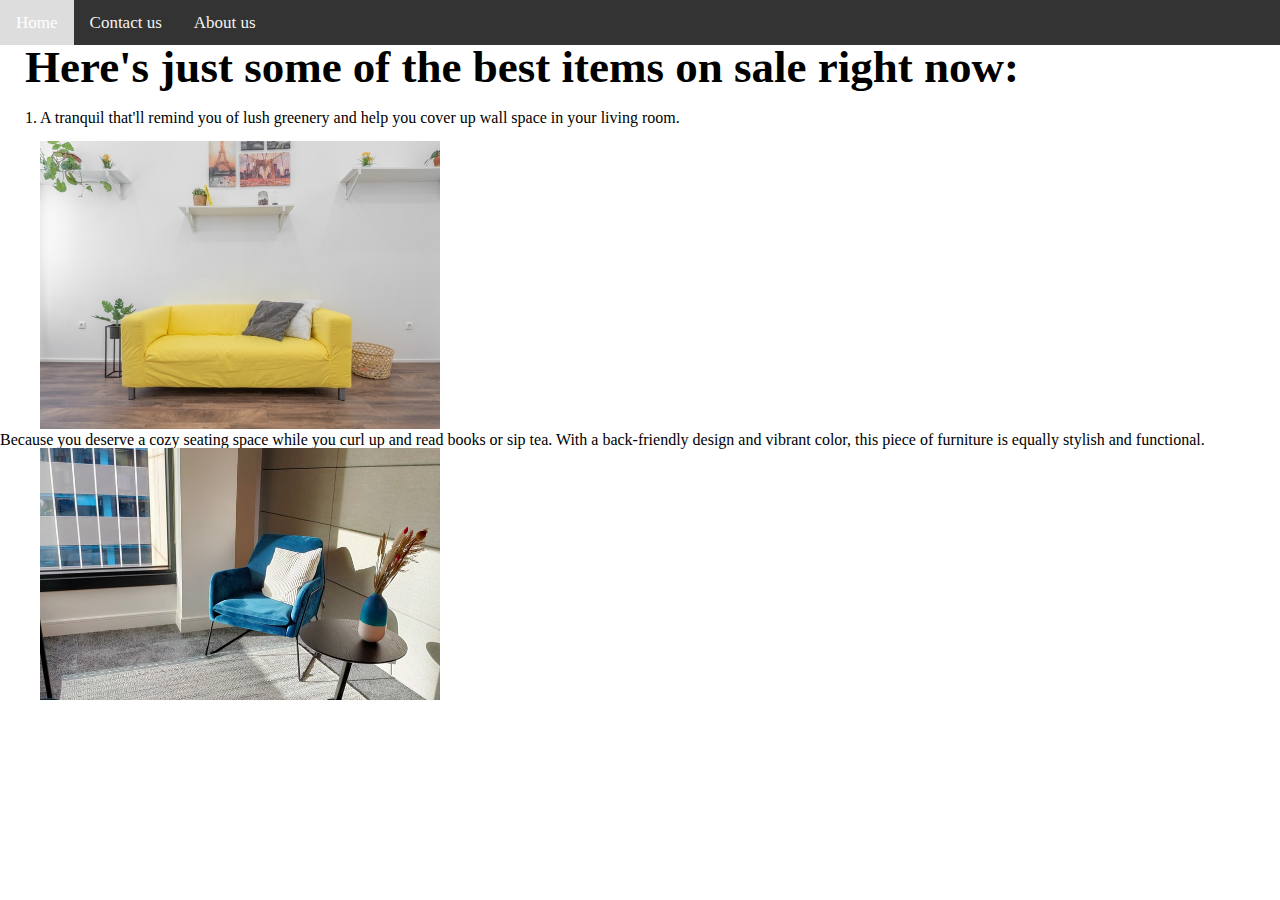
<file: index.html>
<!DOCTYPE html>
	<html>
	<head>
		<title>Nina's Homework</title>
		<link rel="stylesheet" type="text/css" href="reset.css">
		<link rel="stylesheet" type="text/css" href="style.css">
	</head>
	<body>
<section id="first-section">
	<div class="topnav">
  <a class="active" href="index.html">Home</a>
  <a href="contact.html">Contact us</a>
  <a href="about-me.html">About us</a>
</div>
</section>


<section id="content">
	<h1> Here's just some of the best items on sale right now: </h1>
    <p> 1. A tranquil that'll remind you of lush greenery and help you cover up wall space in your living room. </p>
    <img src="sofa.jpg">
</section>
<h4> Because you deserve a cozy seating space while you curl up and read books or sip tea. With a back-friendly design and vibrant color, this piece of furniture is equally stylish and functional.</h4>
<img src="armchair.jpg">













	</body>

	</html>
</file>
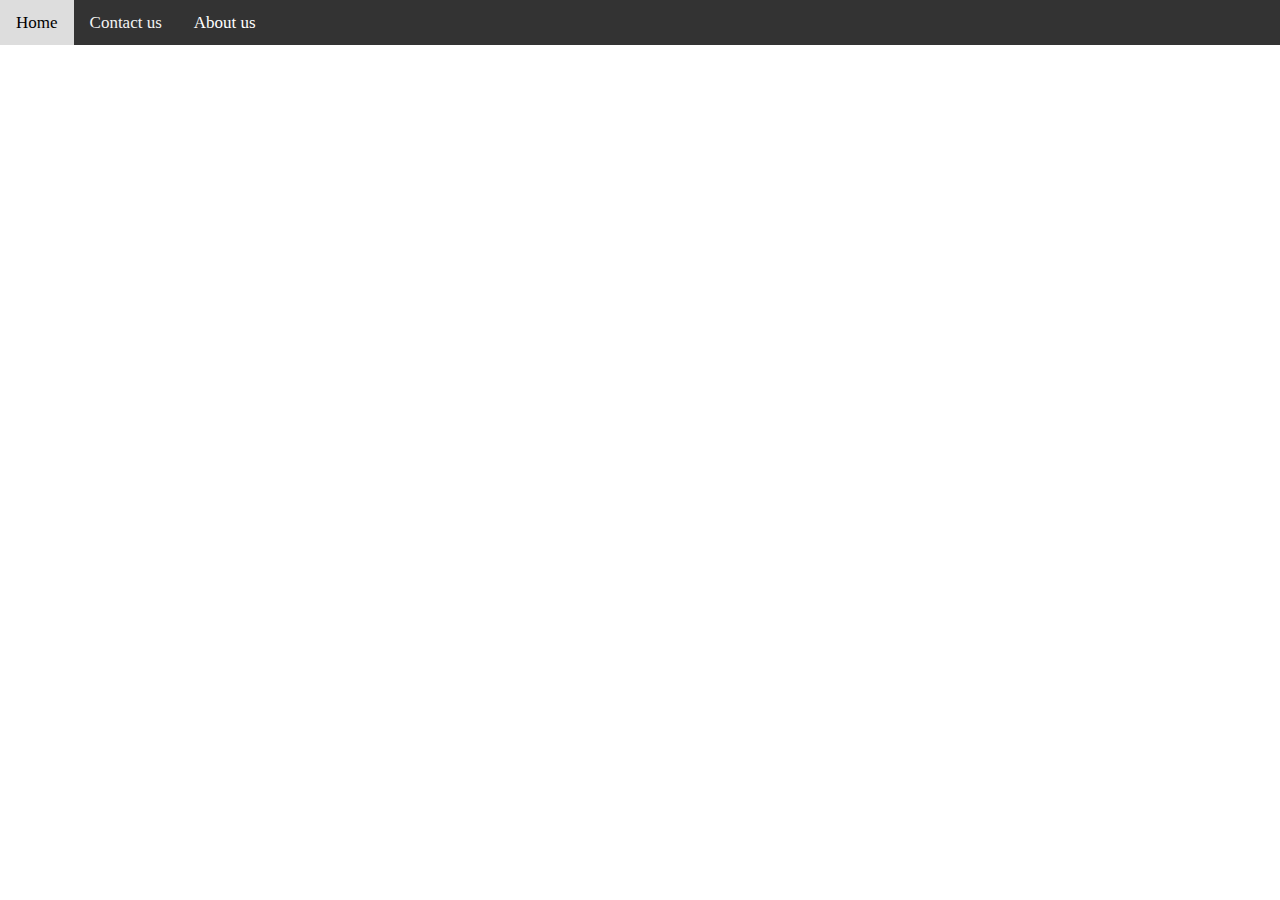
<file: about-me.html>
<!DOCTYPE html>
	<html>
	<head>
		<title>Nina's Homework</title>
		<link rel="stylesheet" type="text/css" href="reset.css">
		<link rel="stylesheet" type="text/css" href="style.css">
	</head>
	<body>

	<div class="topnav">
  <a href="index.html">Home</a>
  <a href="contact.html">Contact us</a>
  <a class="active" href="about-me.html">About us</a>
</div>


	</body>
	</html>
</file>
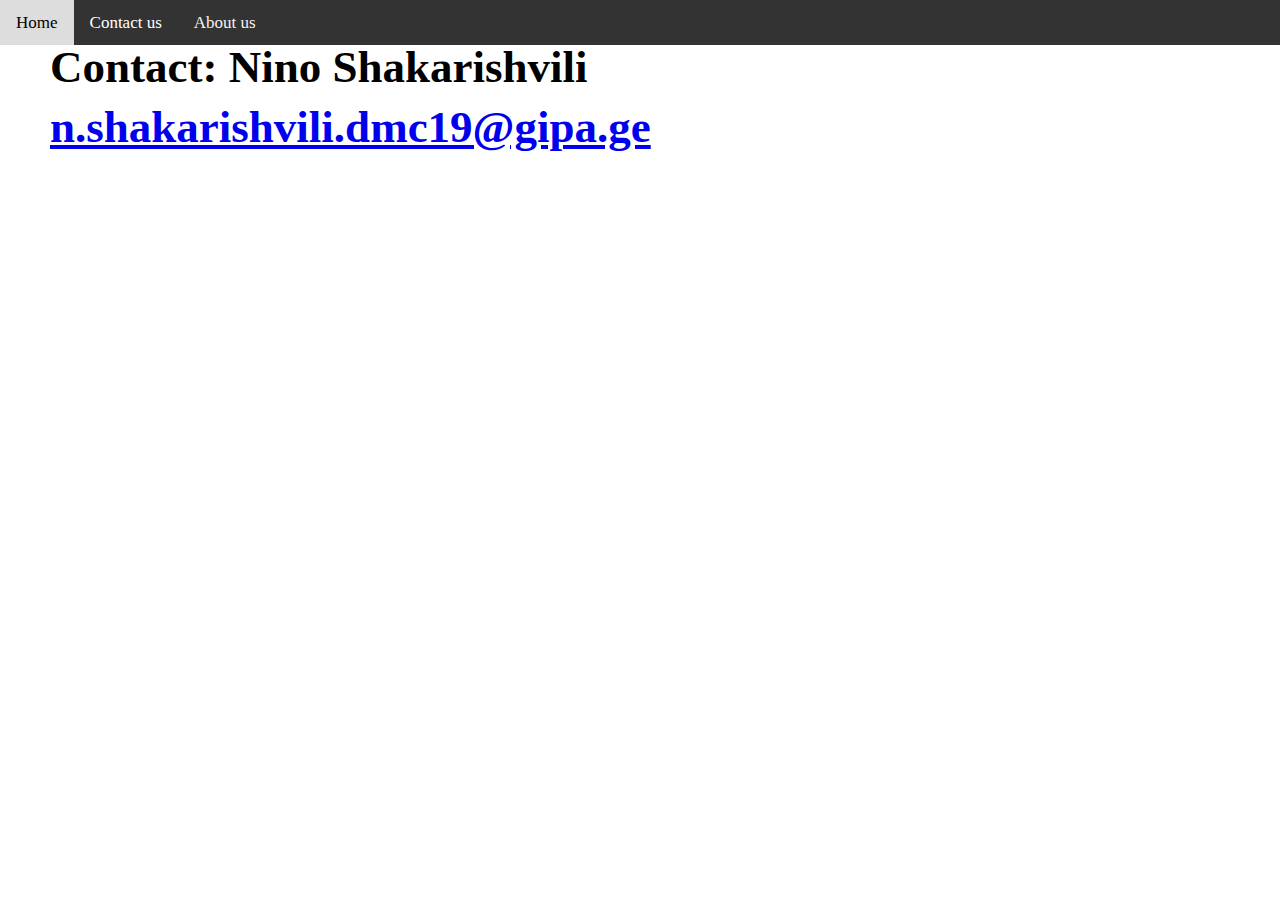
<file: contact.html>
<!DOCTYPE html>
	<html>
	<head>
		<title>Nina's Homework</title>
		<link rel="stylesheet" type="text/css" href="reset.css">
		<link rel="stylesheet" type="text/css" href="style.css">
	</head>
	<body>

	<div class="topnav">
  <a href="index.html">Home</a>
  <a class="active" href="contact.html">Contact us</a>
  <a href="about-me.html">About us</a>
</div>
   <header> <h1 Contact US </h1 </header>
  <p>Contact: Nino Shakarishvili </p>
<p><a href="mailto:hege@example.com">n.shakarishvili.dmc19@gipa.ge</a></p>
</footer>

	</body>
	</html>
</file>
<file: style.css>
/* Add a black background color to the top navigation */
.topnav {
  background-color: #333;
  overflow: hidden;
}

/* Style the links inside the navigation bar */
.topnav a {
  float: left;
  color: #f2f2f2;
  text-align: center;
  padding: 14px 16px;
  text-decoration: none;
  font-size: 17px;
}

/* Change the color of links on hover */
.topnav a:hover {
  background-color: #ddd;
  color: black;
}

/* Add a color to the active/current link */
.topnav a.active {
  background-color: #black;
  color: white;
}

h1, p, img {
  padding-left: 25px;
}

h1 {
  font-size: 45px;
  font-weight: bold;
  margin-bottom: 20px;
}

p {
  margin-bottom: 15px;
}

img {
  width: 400px;
  margin-left: 15px;
}
</file>
